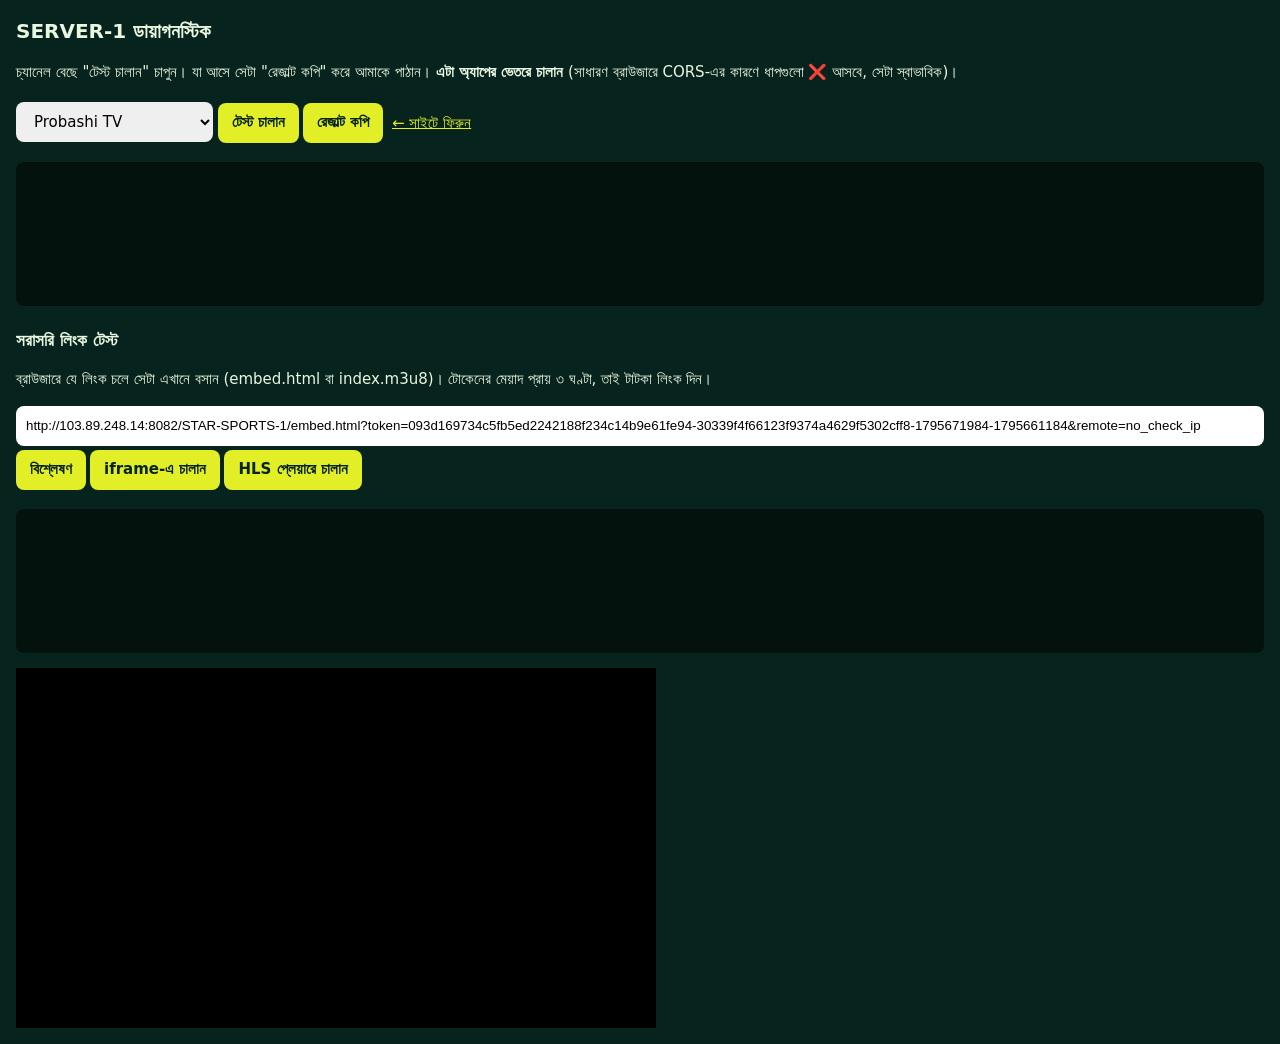
<file: diag.html>
<!DOCTYPE html>
<html lang="bn"><head><meta charset="UTF-8"><meta name="viewport" content="width=device-width,initial-scale=1"><title>SERVER-1 ডায়াগনস্টিক</title>
<style>body{margin:0;padding:16px;background:#06231D;color:#EAF7E0;font:15px/1.5 system-ui,'Hind Siliguri',sans-serif}h1{font-size:20px;margin:0 0 10px}select,button{height:40px;border-radius:8px;border:0;padding:0 14px;font:inherit}button{background:#E3EF26;color:#06231D;font-weight:600;margin:4px 4px 4px 0}pre{white-space:pre-wrap;word-break:break-all;background:#04120D;padding:12px;border-radius:8px;min-height:120px}a{color:#E3EF26}</style></head><body>
<h1>SERVER-1 ডায়াগনস্টিক</h1>
<p>চ্যানেল বেছে "টেস্ট চালান" চাপুন। যা আসে সেটা "রেজাল্ট কপি" করে আমাকে পাঠান। <b>এটা অ্যাপের ভেতরে চালান</b> (সাধারণ ব্রাউজারে CORS-এর কারণে ধাপগুলো ❌ আসবে, সেটা স্বাভাবিক)।</p>
<select id="ch"></select> <button id="run">টেস্ট চালান</button><button id="cp">রেজাল্ট কপি</button> <a href="./">← সাইটে ফিরুন</a>
<pre id="out"></pre>
<h2 style="font-size:17px;margin-top:22px">সরাসরি লিংক টেস্ট</h2>
<p>ব্রাউজারে যে লিংক চলে সেটা এখানে বসান (embed.html বা index.m3u8)। টোকেনের মেয়াদ প্রায় ৩ ঘণ্টা, তাই টাটকা লিংক দিন।</p>
<input id="lk" style="width:100%;height:40px;border-radius:8px;border:0;padding:0 10px;box-sizing:border-box" value="http://103.89.248.14:8082/STAR-SPORTS-1/embed.html?token=093d169734c5fb5ed2242188f234c14b9e61fe94-30339f4f66123f9374a4629f5302cff8-1795671984-1795661184&amp;remote=no_check_ip">
<button id="lkA">বিশ্লেষণ</button><button id="lkB">iframe-এ চালান</button><button id="lkC">HLS প্লেয়ারে চালান</button>
<pre id="lo"></pre>
<div id="box" style="max-width:640px;aspect-ratio:16/9;background:#000;margin-top:8px"></div>
<script src="assets/js/config.js"></script><script src="assets/js/channels-s1.js"></script>
<script>
var out=document.getElementById("out"),sel=document.getElementById("ch"),S1=((window.SITE||{}).servers||[]).filter(function(s){return s.id==="s1"})[0]||{},isApp=/JashodalTV/.test(navigator.userAgent);
(window.CH_S1||[]).forEach(function(r,i){var o=document.createElement("option");o.value=r[2];o.textContent=r[0];if(i===0)o.selected=true;sel.appendChild(o)});
function log(s){out.textContent+=s+"\n"}
function sig(ms){var c=new AbortController();setTimeout(function(){c.abort()},ms);return c.signal}
async function step(label,fn){try{var r=await fn();log("✅ "+label);return r||true}catch(e){log("❌ "+label+" → "+(e&&e.message||e));return null}}
document.getElementById("cp").onclick=function(){try{navigator.clipboard.writeText(out.textContent)}catch(e){var r=document.createRange();r.selectNode(out);getSelection().addRange(r);document.execCommand("copy")}};
document.getElementById("run").onclick=async function(){
  out.textContent="";var slug=sel.value;
  log("অ্যাপ: "+(isApp?"হ্যাঁ":"না (ব্রাউজার)")+" | "+location.protocol+" | "+navigator.userAgent.slice(0,90));
  var u=String((!isApp&&S1.webPlayUrl)||S1.playUrl||"").replace("{slug}",encodeURIComponent(slug));
  log("play পেজ: "+u);
  var html="";
  var ok1=await step("১. play পেজ পড়া",async function(){var r=await fetch(u,{signal:sig(10000)});html=await r.text();log("   status "+r.status+", "+html.length+" অক্ষর");log("   শুরু: "+html.replace(/\s+/g," ").slice(0,200));return true});
  if(!ok1)return log("\nপ্লেয়ার পেজই পড়া যায়নি: সার্ভার/নেটওয়ার্ক/CORS সমস্যা (BDIX-এ আছেন কি?)");
  var m=/(https?:\/\/[^"'\s<>\\]+?\/embed\.html\?[^"'\s<>\\]*)/i.exec(html.replace(/\\\//g,"/"));
  if(!m)return log("❌ ২. পেজে embed.html লিংক পাওয়া যায়নি, পেজের গঠন বদলেছে");
  var emb=m[1].replace(/&amp;/g,"&");log("✅ ২. embed লিংক → "+emb);
  var hu=emb.replace("embed.html","index.m3u8");if(!isApp&&S1.webStream)hu=hu.replace(S1.webStream[0],S1.webStream[1]);
  log("HLS লিংক: "+hu);
  var ok3=await step("৩. HLS প্লেলিস্ট পড়া",async function(){var r=await fetch(hu,{signal:sig(10000)});var t=await r.text();log("   status "+r.status+", type "+r.headers.get("content-type"));log("   শুরু: "+t.replace(/\s+/g," ").slice(0,200));if(!r.ok)throw new Error("status "+r.status);return true});
  if(!ok3){var alt=hu.replace("index.m3u8","mono.m3u8");await step("৩ক. mono.m3u8 চেষ্টা",async function(){var r=await fetch(alt,{signal:sig(10000)});var t=await r.text();log("   status "+r.status+" "+t.replace(/\s+/g," ").slice(0,100));if(!r.ok)throw new Error("status "+r.status);return true})}
  log("\nশেষ। এই পুরো লেখা কপি করে পাঠান।");
};

var lo=document.getElementById("lo"),box=document.getElementById("box");
function ll(s){lo.textContent+=s+"\n"}
function parseLink(){var u=document.getElementById("lk").value.trim().replace(/&amp;/g,"&");var m=/^(https?:\/\/[^\/]+)\/([^\/?]+)\/(embed\.html|index\.m3u8|mono\.m3u8)\?(.*)$/.exec(u);return m?{host:m[1],stream:m[2],q:m[4],u:u}:null}
function hlsUrl(p){return p.host+"/"+p.stream+"/index.m3u8?"+p.q}
document.getElementById("lkA").onclick=function(){lo.textContent="";var p=parseLink();if(!p)return ll("❌ লিংকের ধরন চেনা যায়নি");
  ll("সার্ভার: "+p.host);ll("চ্যানেল: "+p.stream);
  var t=/token=[^&-]*-[^&-]*-(\d+)-(\d+)/.exec(p.q);
  if(t){var e=+t[1]*1000,s=+t[2]*1000,now=Date.now();ll("টোকেন শুরু: "+new Date(s).toLocaleString()+" | শেষ: "+new Date(e).toLocaleString());ll(now>e?"❌ টোকেনের মেয়াদ শেষ":"✅ মেয়াদ আছে, বাকি প্রায় "+Math.round((e-now)/60000)+" মিনিট")}
  ll("HLS লিংক: "+hlsUrl(p))};
document.getElementById("lkB").onclick=function(){var p=parseLink();if(!p)return;box.innerHTML="";var f=document.createElement("iframe");f.src=p.u;f.style.cssText="width:100%;height:100%;border:0";f.allow="autoplay; fullscreen";box.appendChild(f);ll("iframe লোড হচ্ছে... ফাঁকা থাকলে সার্ভার iframe ব্লক করছে বা লিংক চলছে না")};
document.getElementById("lkC").onclick=function(){var p=parseLink();if(!p)return;box.innerHTML='<video controls autoplay muted playsinline style="width:100%;height:100%"></video>';var v=box.firstChild,u=hlsUrl(p);
  function go(){if(window.Hls&&Hls.isSupported()){var h=new Hls();h.on(Hls.Events.ERROR,function(e,x){ll("HLS error: "+x.type+" / "+x.details+(x.response?" / status "+x.response.code:"")+(x.fatal?" (fatal)":""))});h.on(Hls.Events.MANIFEST_PARSED,function(){ll("✅ প্লেলিস্ট পাওয়া গেছে, চালু হচ্ছে");v.play().catch(function(){})});h.loadSource(u);h.attachMedia(v)}else if(v.canPlayType("application/vnd.apple.mpegurl")){v.src=u;ll("native HLS দিয়ে চেষ্টা")}else ll("❌ hls.js নেই")}
  if(window.Hls)return go();
  var s=document.createElement("script");s.src="assets/vendor/hls.min.js";s.onload=go;
  s.onerror=function(){var s2=document.createElement("script");s2.src="https://cdn.jsdelivr.net/npm/hls.js@1.5.17/dist/hls.min.js";s2.onload=go;s2.onerror=function(){ll("❌ hls.js লোড হয়নি")};document.head.appendChild(s2)};
  document.head.appendChild(s)};
</script></body></html>
</file>
